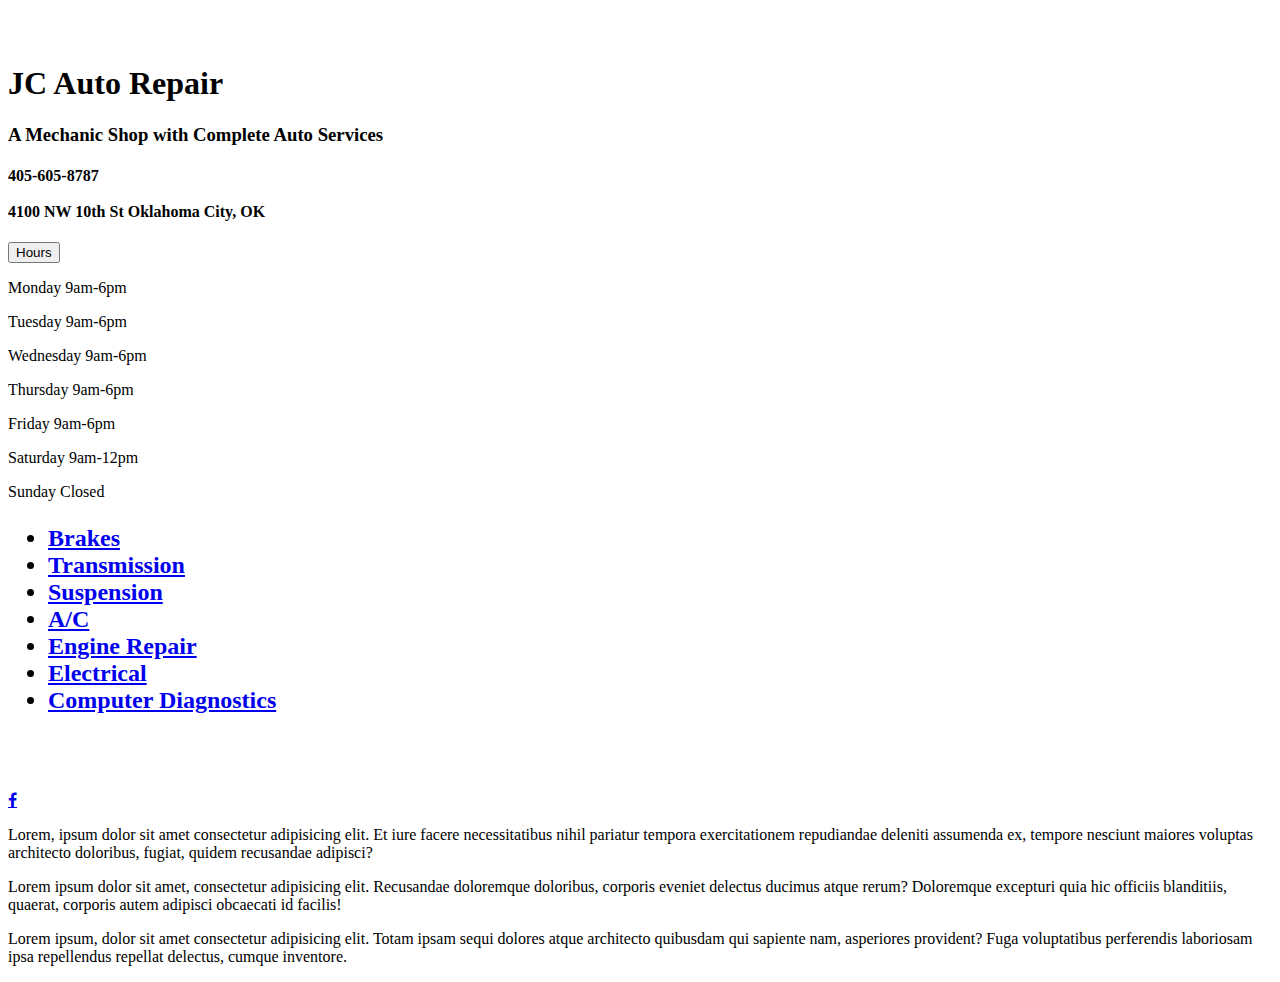
<file: hello-world/index.html>
<!DOCTYPE html>
<html>

<head>
    <title>JC Auto Repair</title>
    <link rel="stylesheet" type="css/stylesheet" href="jcauto.css">
</head>
<meta name="viewport" content="width=device-width, initial-scale=1.0">

<body>
    <div class="hero-image">
        <br>
        <br>
        <div class="texto">
            <h1>JC Auto Repair </h1>
            <h3>A Mechanic Shop with Complete Auto Services</h3>
            <h4>405-605-8787<br><br>4100 NW 10th St Oklahoma City, OK</h4>
            <div class="dropdown">
                <button class="dropbtn">Hours</button>
                <div class="dropdown-content">
                    <p>Monday 9am-6pm</p>
                    <p>Tuesday 9am-6pm</p>
                    <p>Wednesday 9am-6pm</p>
                    <p>Thursday 9am-6pm</p>
                    <p>Friday 9am-6pm</p>
                    <p>Saturday 9am-12pm</p>
                    <p>Sunday Closed</p>
                </div>
            </div>

            <div class="auto">
            </div>
            <div class="navbar-fixed">
            <h2>
                <ul>
                    <li><a href="https://repairpal.com/estimator/brake-rotor-replacement-cost">Brakes</a></li>
                    <li><a href="https://www.transmissionrepaircostguide.com">Transmission</a></li>
                    <li><a href="https://repairpal.com/estimator/front-strut-replacement-cost">Suspension</a></li>
                    <li><a href="https://cars.costhelper.com/car-air-conditioning.html">A/C</a></li>
                    <li><a href="https://repairpal.com/estimator">Engine Repair</a></li>
                    <li><a href="https://repairpal.com/estimator/electrical-system-diagnosis-cost">Electrical</a></li>
                    <li><a href="https://www.cottman.com/auto-repair/computer-diagnostics/">Computer Diagnostics</a>
                    </li>
                </ul>
            </h2>

        </div>
        <br>
        <br>
        <br>
        <a href="https://www.facebook.com/JCAutoRepairOKC/" class="fa fa-facebook"></a>
        <link rel="stylesheet"
            href="https://cdnjs.cloudflare.com/ajax/libs/font-awesome/4.7.0/css/font-awesome.min.css">


            <p>Lorem, ipsum dolor sit amet consectetur adipisicing elit. Et iure facere necessitatibus nihil pariatur tempora exercitationem repudiandae deleniti assumenda ex, tempore nesciunt maiores voluptas architecto doloribus, fugiat, quidem recusandae adipisci?</p>
            <p>Lorem ipsum dolor sit amet, consectetur adipisicing elit. Recusandae doloremque doloribus, corporis eveniet delectus ducimus atque rerum? Doloremque excepturi quia hic officiis blanditiis, quaerat, corporis autem adipisci obcaecati id facilis!</p>
            <p>Lorem ipsum, dolor sit amet consectetur adipisicing elit. Totam ipsam sequi dolores atque architecto quibusdam qui sapiente nam, asperiores provident? Fuga voluptatibus perferendis laboriosam ipsa repellendus repellat delectus, cumque inventore.</p>
    </div>
    </div>
</body>

</html>
</file>
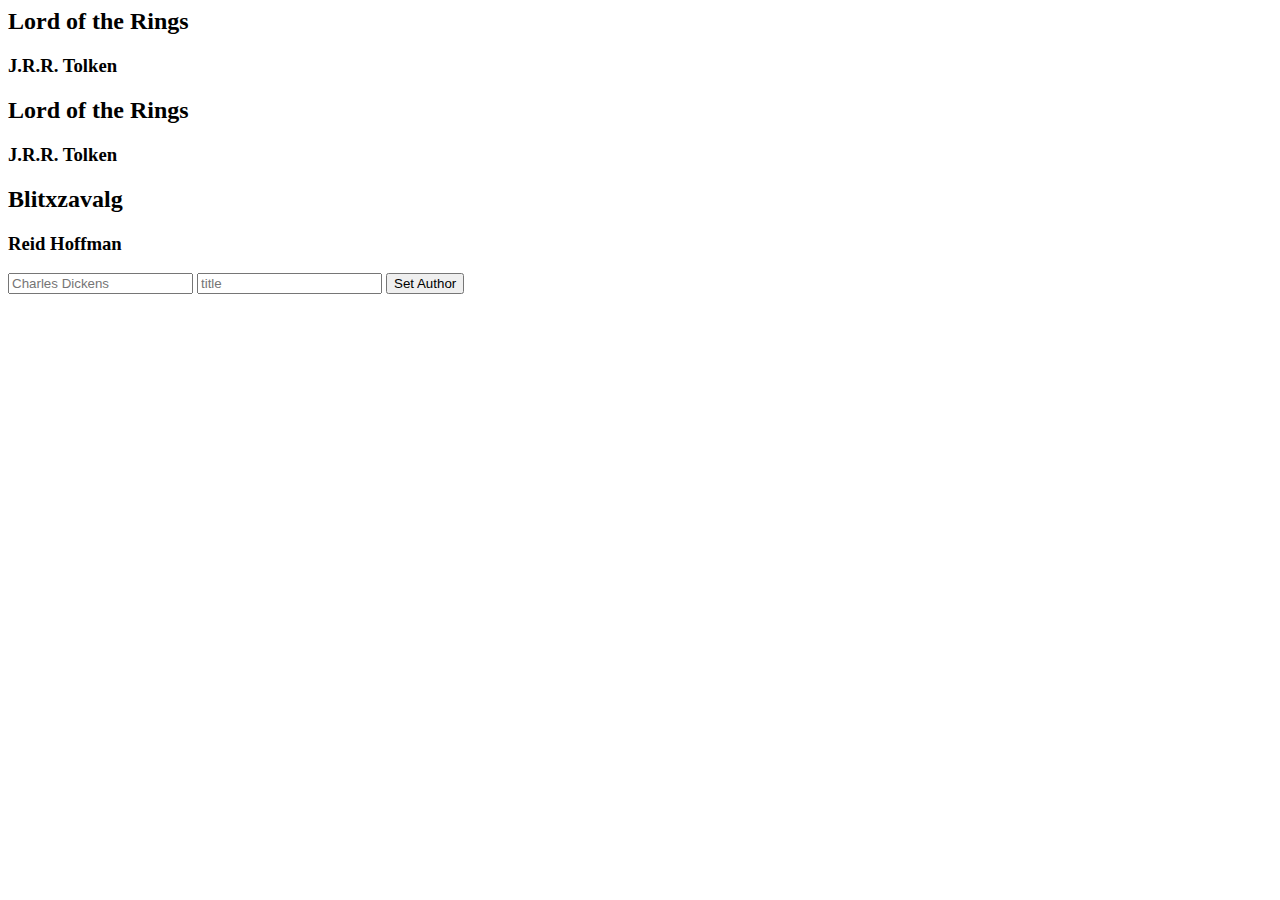
<file: JS/JS1/index.html>
<html lang="en">

<head>
    <meta charset="UTF-8">
    <meta name="viewport" content="width=device-width, initial-scale-1.0">
    <meta http-equic="X-UA-Compatible" content="ie=edge">
    <title>OK Coders</title>

<body>
    <div id="books">
        <h1 id="title"></h1>
        <h3 id="author"></h3>
    </div>
    <div id="myList">

    </div>
    <div>
        <input type="text" id="name" placeholder="Charles Dickens">
        <input type="text" id="auth" placeholder="title">
        <button onClick="displayToScreen()">Set Author</button>
    </div>
    <script>
        var authors = ["Virgin Wolfr", "J.R.R. Token"];
        var book1 = { author: "J.R.R. Tolken", title: "Lord of the Rings" };
        var book2 = { author: "J.R.R. Tolken", title: "Lord of the Rings" };
        var book3 = { title: "Blitxzavalg", author: "Reid Hoffman" };

        let books = [book1, book2, book3];

         function displayToScreen() {
          let t = document.getElementById("name").value;
         let n = document.getElementById("name").value;
        
            
            books.push(t,n);
              printAuthList();
           }

        function printAuthList() {
            let auth = document.getElementById("myList");
            auth.innerHTML = "";
            for (let i = 0; i < books.length; i++) {
                //     if ((i % 2) === 0) {
                //       auth.innerHTML += "<h3 style='color:blue'>" + books[i].author;
                //     auth.innerHTML += "<h3 style='color:blue'>" + books[i].title;
                //} else {
                auth.innerHTML += "<h2>" + books[i].title + "</h2>";
                auth.innerHTML += "<h3>" + books[i].author + "</h3>";

            }




        }
        printAuthList()

    </script>






</body>
</head>

</html>
</file>
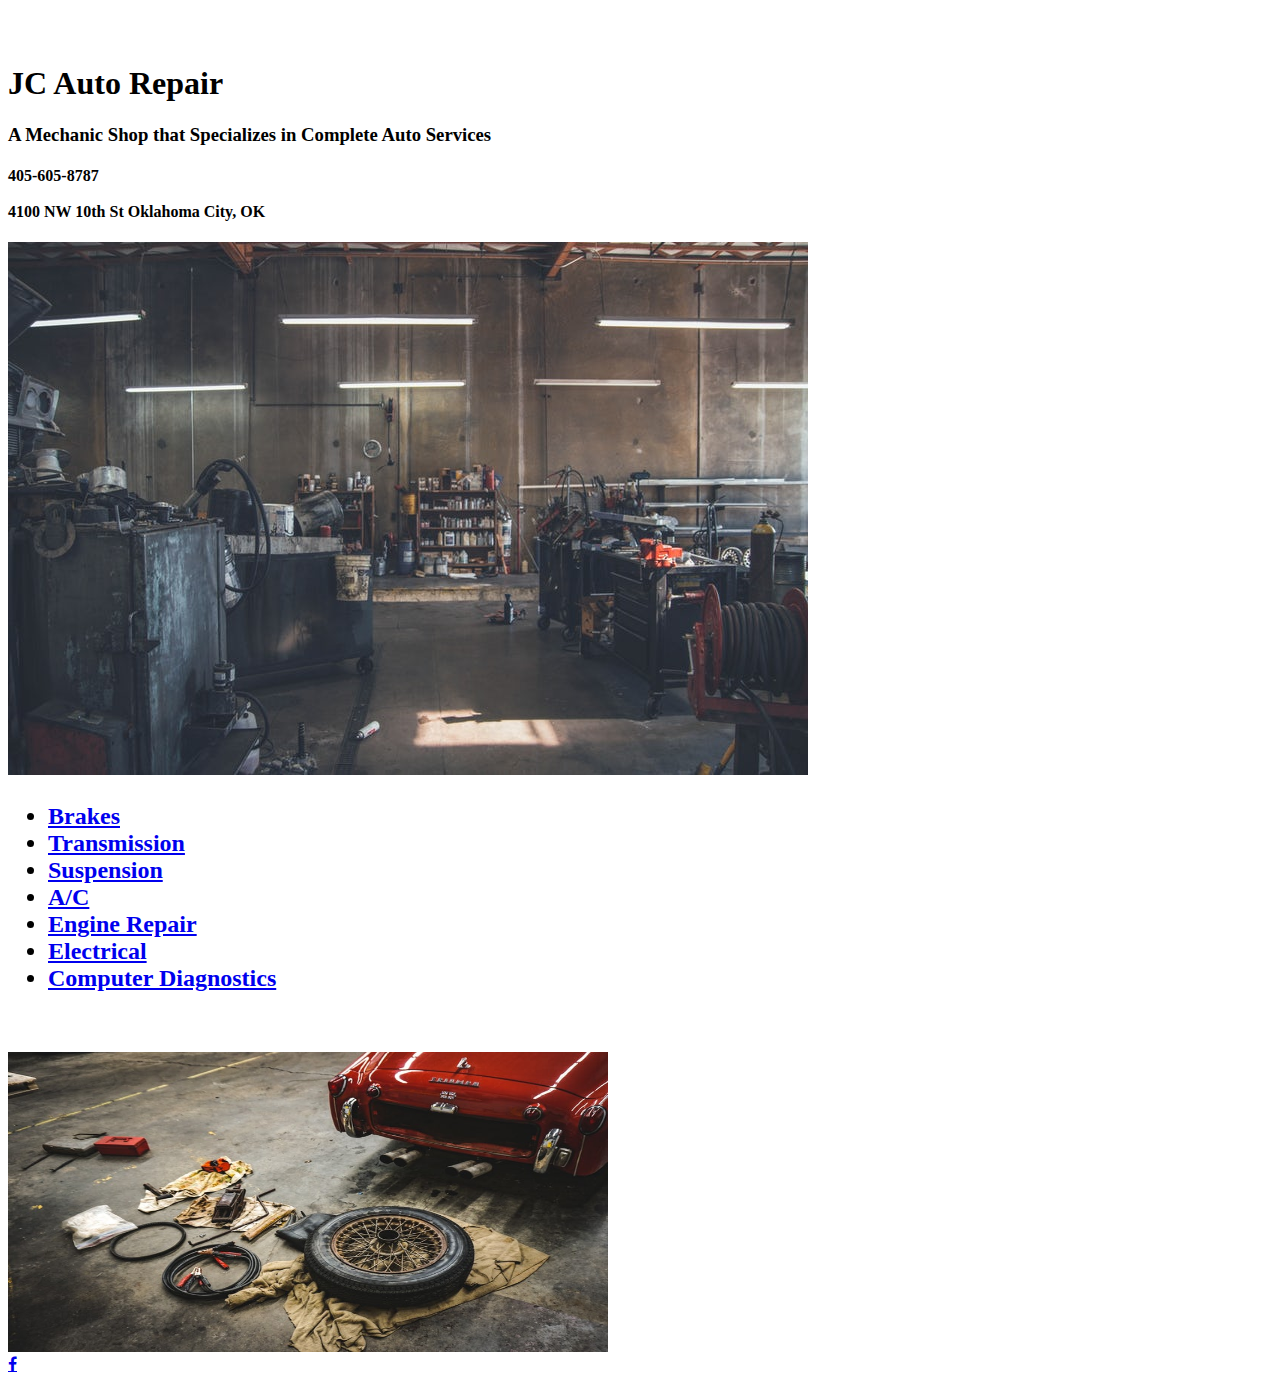
<file: hello-world/HW3.html>
<!DOCTYPE html>
<html>
    <head>
    <title>JC Auto Repair</title>
    <link rel="stylesheet" type="css/stylesheet" href="jcauto.css">
</head>
<meta name="viewport" content="width=device-width, initial-scale=1.0">
<body>
    <br>
    <br>
    <h1>JC Auto Repair </h1>
    <h3>A Mechanic Shop that Specializes in Complete Auto Services</h3>
    <h4>405-605-8787 <br><br>4100 NW 10th St Oklahoma City, OK</h4>

<div class="auto">
    <img src="auto.jpeg">  
    
  <h2>  
<ul>
<li><a href="https://repairpal.com/estimator/brake-rotor-replacement-cost">Brakes</a></li>
<li><a href="https://www.transmissionrepaircostguide.com">Transmission</a></li>
<li><a href="https://repairpal.com/estimator/front-strut-replacement-cost">Suspension</a></li>
<li><a href="https://cars.costhelper.com/car-air-conditioning.html">A/C</a></li>
<li><a href="https://repairpal.com/estimator">Engine Repair</a></li>
<li><a href="https://repairpal.com/estimator/electrical-system-diagnosis-cost">Electrical</a></li> 
<li><a href="https://www.cottman.com/auto-repair/computer-diagnostics/">Computer Diagnostics</a></li>
</ul>
</h2>

</div>
<br>
<br>
<img class="w3-image" src="jcaut.jpg" alt="Architecture" width="600" height="300">
<br>
<a href="https://www.facebook.com/JCAutoRepairOKC/" class="fa fa-facebook"></a>
<link rel="stylesheet" href="https://cdnjs.cloudflare.com/ajax/libs/font-awesome/4.7.0/css/font-awesome.min.css">
      </body>




</body>
</html>
</file>
<file: hello-world/jcauto.css>
body{
    background-color: rgba(192, 175, 150, 0.685);
    background-image: "auto.jpeg";
    background-image: "wrench.jpeg";
    text-align: center;

}

.column.side {
    width: 100;}

h1{
text-align: center;
border-style: groove;
color: rgb(129, 95, 95);
border-width: 5px;
border-color: black;
border-radius: 5px;
padding: 25px;
}

h2{
    text-align: center;
    color: rgb(129, 95, 95);
    border-style: groove;
    border-color: black;
    font-family: Helvetica;
    font-size: medium;


}
h4{
    text-align: center;
    font-family: Arial, Helvetica, sans-serif;
    line-height: 1.3em;
    border-style: double;
    border-bottom-color: black;


}

img{
    display: block;
    margin-left: auto;
    margin-right: auto;
   padding: inherit;
   opacity: 0.9;
   border-radius: 25%;
   display: block;
}

h3{
    text-align: center;
    font: Helvetica;
    line-height: 1.3em;
    border-style: double;
    border-bottom-color: black;

}
a{
    color: rgb(255, 255, 255);

}
a:visited {
    color: black;
}
a:hover{
    color: rgb(172, 107, 107);
}

table.center{
margin-left: auto;
margin-right: auto;


}
.fa {
    padding: 20px;
    font-size: 30px;
    width: 20px;
    text-align: center;
    text-decoration: none;
    border-radius: 50%;
    
}
.fa:hover {
    opacity: 0.7;
  }
  .fa-facebook {
    background: #3B5998;
    color: white;
  }
  ul{
      list-style-type: none;
      margin: 0 auto;
      padding: 0;
      overflow: hidden;
      background-color: #333;
      position: fixed;
      top: 0;
      width: 100%;
      overflow: hidden;
      display: block;
      justify-content: space-evenly;

  }
li{
      float: left;
  }
li a{
    display: block;
  color: white;
  text-align: center;
  padding: 14px 16px;
  text-decoration: none;
  font-size: small;
  text-align: center;
  width: 100%;
}

li a:hover {
    background-color: #111;
}
.navbar-fixed{
    height: 60px;
    background-color:gray;
    color: white;
    text-align: center;
    position: fixed;
    top: 0px;
    left: 0px;
    width: 100%;
}
</file>
